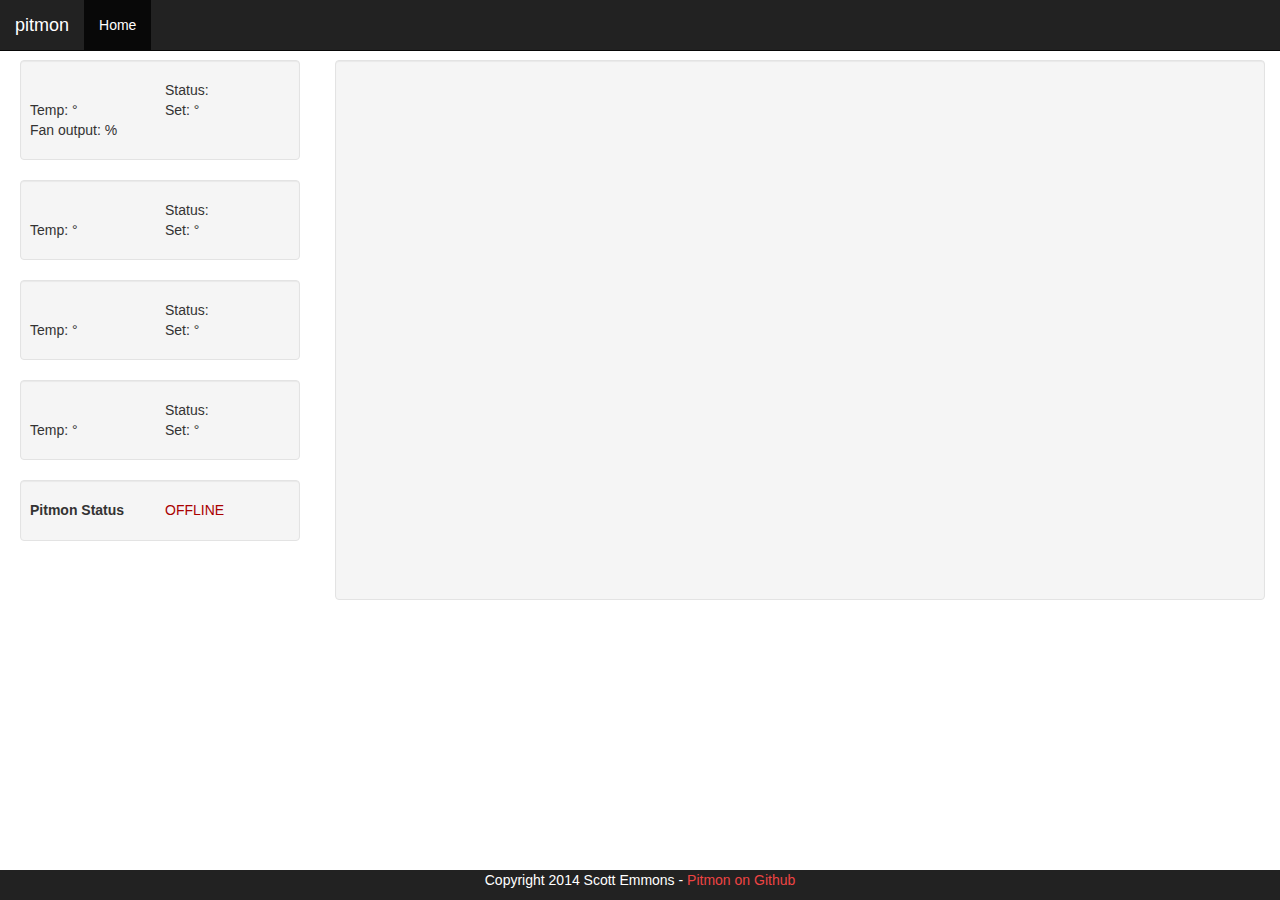
<file: static/index.html>
<!DOCTYPE html>
<html lang="en">

<head>
    <meta charset="UTF-8">
    <title>pitmon</title>
    <meta name="viewport" content="width=device-width, initial-scale=1.0">
    <script src="/static/js/jquery.min.js"></script>
    <script src="/static/js/bootstrap.min.js"></script>
    <script src="/static/js/d3.v3.min.js"></script>
    <script src="/static/js/nv.d3.min.js"></script>
    <script src="/static/js/pitmon.js"></script>
    <link href="/static/css/bootstrap.min.css" rel="stylesheet">
    <link href="/static/css/nv.d3.min.css" rel="stylesheet">
    <link href="/static/css/style.css" rel="stylesheet">
</head>

<body>

<div class="container-fluid">
    <div class="row-fluid">
        <div class="navbar navbar-inverse navbar-fixed-top" role="navigation">
            <div class="navbar-header">
                <button type="button" class="navbar-toggle" data-toggle="collapse" data-target="#bs-example-navbar-collapse-1">
                  <span class="sr-only">Toggle navigation</span>
                  <span class="icon-bar"></span>
                  <span class="icon-bar"></span>
                  <span class="icon-bar"></span>
                </button>
                <a class="navbar-brand" href="#">pitmon</a>
              </div>
              <div class="collapse navbar-collapse" id="bs-example-navbar-collapse-1">
                <ul class="nav navbar-nav">
                    <li class="active"><a href="/">Home</a></li>
                </ul>
              </div>
        </div>
    </div>
</div>

<div class="container-fluid container-left">
    <div class="row">
        <div class="col-md-3 col-squeeze">
            <div class="container-fluid">
                <div class="well">
                    <div class="row">
                        <div class="col-md-6 col-squeeze">
                            <strong><span id="cook_name"></span></strong>
                        </div>
                        <div class="col-md-6 col-squeeze">
                            Status: <span id="cook_status"></span>
                        </div>
                    </div>
                    <div class="row">
                        <div class="col-md-6 col-squeeze">
                            Temp: <span id="cook_temp"></span>&#176;
                        </div>
                        <div class="col-md-6 col-squeeze">
                            Set: <span id="cook_set"></span>&#176;
                        </div>
                    </div>
                    <div class="row">
                        <div class="col-md-12 col-squeeze">
                            Fan output: <span id="output_percent"></span>%
                        </div>
                    </div>
                </div>
                <div class="well">
                    <div class="row">
                        <div class="col-md-6 col-squeeze">
                            <strong><span id="food1_name"></span></strong>
                        </div>
                        <div class="col-md-6 col-squeeze">
                            Status: <span id="food1_status"></span>
                        </div>
                    </div>
                    <div class="row">
                        <div class="col-md-6 col-squeeze">
                            Temp: <span id="food1_temp"></span>&#176;
                        </div>
                        <div class="col-md-6 col-squeeze">
                            Set: <span id="food1_set"></span>&#176;
                        </div>
                    </div>
                </div>
                <div class="well">
                    <div class="row">
                        <div class="col-md-6 col-squeeze">
                            <strong><span id="food2_name"></span></strong>
                        </div>
                        <div class="col-md-6 col-squeeze">
                            Status: <span id="food2_status"></span>
                        </div>
                    </div>
                    <div class="row">
                        <div class="col-md-6 col-squeeze">
                            Temp: <span id="food2_temp"></span>&#176;
                        </div>
                        <div class="col-md-6 col-squeeze">
                            Set: <span id="food2_set"></span>&#176;
                        </div>
                    </div>
                </div>
                <div class="well">
                    <div class="row">
                        <div class="col-md-6 col-squeeze">
                            <strong><span id="food3_name"></span></strong>
                        </div>
                        <div class="col-md-6 col-squeeze">
                            Status: <span id="food3_status"></span>
                        </div>
                    </div>
                    <div class="row">
                        <div class="col-md-6 col-squeeze">
                            Temp: <span id="food3_temp"></span>&#176;
                        </div>
                        <div class="col-md-6 col-squeeze">
                            Set: <span id="food3_set"></span>&#176;
                        </div>
                    </div>
                </div>
                <div class="well">
                    <div class="row">
                        <div class="col-md-6 col-squeeze">
                            <strong>Pitmon Status</strong>
                        </div>
                        <div class="col-md-6 col-squeeze">
                            <span id="pitmon_status"></span>
                        </div>
                    </div>
                    <div class="row">
                        <div class="col-md-6 col-squeeze">
                        </div>
                        <div class="col-md-6 col-squeeze">
                            <span id="pitmon_time"></span>
                        </div>
                    </div>
                </div>
            </div>
        </div>
        <div class="col-md-9">
            <div class="well">
                <div id="plot">
                    <svg style='height:500px; width:768px;'> </svg>
                </div>
            </div>
          </div>
    </div>
</div>

<div class="container-fluid">
    <div class="row-fluid">
        <div class="span12 footer navbar-inverse navbar-fixed-bottom">
            <p class="copyright">Copyright 2014 Scott Emmons -
            <a href="https://github.com/scotte/pitmon">Pitmon on Github</a></p>
        </div>
    </div>
</div>

</body>
</html>
</file>
<file: static/css/style.css>
body {
    padding-top: 60px;
    padding-bottom: 60px;
}

.copyright {
    color: #ffffff;
}

.footer {
    text-align: center;
}

.footer a {
    color: #ee4444;
}

.container-left {
    margin: 0;
}

.col-squeeze {
    padding-left: 5px;
    padding-right: 5px;
}

.OK {
    color: #00aa00;
}

.LOW {
    color: #aa4444;
}

.HIGH {
    color: #aa4444;
}

.DONE {
    color: #0000aa;
}

.HOLD {
    color: #0000aa;
}

.SHUTDOWN {
    color: #0000aa;
}

.ERROR {
    color: #aa0000;
}

.ALARM {
    color: #aa0000;
}
</file>
<file: static/css/nv.d3.min.css>
.chartWrap{margin:0;padding:0;overflow:hidden}.nvtooltip.with-3d-shadow,.with-3d-shadow .nvtooltip{-moz-box-shadow:0 5px 10px rgba(0,0,0,.2);-webkit-box-shadow:0 5px 10px rgba(0,0,0,.2);box-shadow:0 5px 10px rgba(0,0,0,.2);-webkit-border-radius:6px;-moz-border-radius:6px;border-radius:6px}.nvtooltip{position:absolute;background-color:rgba(255,255,255,1);padding:1px;border:1px solid rgba(0,0,0,.2);z-index:10000;font-family:Arial;font-size:13px;text-align:left;pointer-events:none;white-space:nowrap;-webkit-touch-callout:none;-webkit-user-select:none;-khtml-user-select:none;-moz-user-select:none;-ms-user-select:none;user-select:none}.nvtooltip.with-transitions,.with-transitions .nvtooltip{transition:opacity 250ms linear;-moz-transition:opacity 250ms linear;-webkit-transition:opacity 250ms linear;transition-delay:250ms;-moz-transition-delay:250ms;-webkit-transition-delay:250ms}.nvtooltip.x-nvtooltip,.nvtooltip.y-nvtooltip{padding:8px}.nvtooltip h3{margin:0;padding:4px 14px;line-height:18px;font-weight:400;background-color:rgba(247,247,247,.75);text-align:center;border-bottom:1px solid #ebebeb;-webkit-border-radius:5px 5px 0 0;-moz-border-radius:5px 5px 0 0;border-radius:5px 5px 0 0}.nvtooltip p{margin:0;padding:5px 14px;text-align:center}.nvtooltip span{display:inline-block;margin:2px 0}.nvtooltip table{margin:6px;border-spacing:0}.nvtooltip table td{padding:2px 9px 2px 0;vertical-align:middle}.nvtooltip table td.key{font-weight:400}.nvtooltip table td.value{text-align:right;font-weight:700}.nvtooltip table tr.highlight td{padding:1px 9px 1px 0;border-bottom-style:solid;border-bottom-width:1px;border-top-style:solid;border-top-width:1px}.nvtooltip table td.legend-color-guide div{width:8px;height:8px;vertical-align:middle}.nvtooltip .footer{padding:3px;text-align:center}.nvtooltip-pending-removal{position:absolute;pointer-events:none}svg{-webkit-touch-callout:none;-webkit-user-select:none;-khtml-user-select:none;-moz-user-select:none;-ms-user-select:none;user-select:none;display:block;width:100%;height:100%}svg text{font:400 12px Arial}svg .title{font:700 14px Arial}.nvd3 .nv-background{fill:#fff;fill-opacity:0}.nvd3.nv-noData{font-size:18px;font-weight:700}.nv-brush .extent{fill-opacity:.125;shape-rendering:crispEdges}.nvd3 .nv-legend .nv-series{cursor:pointer}.nvd3 .nv-legend .disabled circle{fill-opacity:0}.nvd3 .nv-axis{pointer-events:none}.nvd3 .nv-axis path{fill:none;stroke:#000;stroke-opacity:.75;shape-rendering:crispEdges}.nvd3 .nv-axis path.domain{stroke-opacity:.75}.nvd3 .nv-axis.nv-x path.domain{stroke-opacity:0}.nvd3 .nv-axis line{fill:none;stroke:#e5e5e5;shape-rendering:crispEdges}.nvd3 .nv-axis .zero line,.nvd3 .nv-axis line.zero{stroke-opacity:.75}.nvd3 .nv-axis .nv-axisMaxMin text{font-weight:700}.nvd3 .x .nv-axis .nv-axisMaxMin text,.nvd3 .x2 .nv-axis .nv-axisMaxMin text,.nvd3 .x3 .nv-axis .nv-axisMaxMin text{text-anchor:middle}.nv-brush .resize path{fill:#eee;stroke:#666}.nvd3 .nv-bars .negative rect{zfill:brown}.nvd3 .nv-bars rect{zfill:#4682b4;fill-opacity:.75;transition:fill-opacity 250ms linear;-moz-transition:fill-opacity 250ms linear;-webkit-transition:fill-opacity 250ms linear}.nvd3 .nv-bars rect.hover{fill-opacity:1}.nvd3 .nv-bars .hover rect{fill:#add8e6}.nvd3 .nv-bars text{fill:rgba(0,0,0,0)}.nvd3 .nv-bars .hover text{fill:rgba(0,0,0,1)}.nvd3 .nv-multibar .nv-groups rect,.nvd3 .nv-multibarHorizontal .nv-groups rect,.nvd3 .nv-discretebar .nv-groups rect{stroke-opacity:0;transition:fill-opacity 250ms linear;-moz-transition:fill-opacity 250ms linear;-webkit-transition:fill-opacity 250ms linear}.nvd3 .nv-multibar .nv-groups rect:hover,.nvd3 .nv-multibarHorizontal .nv-groups rect:hover,.nvd3 .nv-discretebar .nv-groups rect:hover{fill-opacity:1}.nvd3 .nv-discretebar .nv-groups text,.nvd3 .nv-multibarHorizontal .nv-groups text{font-weight:700;fill:rgba(0,0,0,1);stroke:rgba(0,0,0,0)}.nvd3.nv-pie path{stroke-opacity:0;transition:fill-opacity 250ms linear,stroke-width 250ms linear,stroke-opacity 250ms linear;-moz-transition:fill-opacity 250ms linear,stroke-width 250ms linear,stroke-opacity 250ms linear;-webkit-transition:fill-opacity 250ms linear,stroke-width 250ms linear,stroke-opacity 250ms linear}.nvd3.nv-pie .nv-slice text{stroke:#000;stroke-width:0}.nvd3.nv-pie path{stroke:#fff;stroke-width:1px;stroke-opacity:1}.nvd3.nv-pie .hover path{fill-opacity:.7}.nvd3.nv-pie .nv-label{pointer-events:none}.nvd3.nv-pie .nv-label rect{fill-opacity:0;stroke-opacity:0}.nvd3 .nv-groups path.nv-line{fill:none;stroke-width:1.5px}.nvd3 .nv-groups path.nv-line.nv-thin-line{stroke-width:1px}.nvd3 .nv-groups path.nv-area{stroke:none}.nvd3 .nv-line.hover path{stroke-width:6px}.nvd3.nv-line .nvd3.nv-scatter .nv-groups .nv-point{fill-opacity:0;stroke-opacity:0}.nvd3.nv-scatter.nv-single-point .nv-groups .nv-point{fill-opacity:.5!important;stroke-opacity:.5!important}.with-transitions .nvd3 .nv-groups .nv-point{transition:stroke-width 250ms linear,stroke-opacity 250ms linear;-moz-transition:stroke-width 250ms linear,stroke-opacity 250ms linear;-webkit-transition:stroke-width 250ms linear,stroke-opacity 250ms linear}.nvd3.nv-scatter .nv-groups .nv-point.hover,.nvd3 .nv-groups .nv-point.hover{stroke-width:7px;fill-opacity:.95!important;stroke-opacity:.95!important}.nvd3 .nv-point-paths path{stroke:#aaa;stroke-opacity:0;fill:#eee;fill-opacity:0}.nvd3 .nv-indexLine{cursor:ew-resize}.nvd3 .nv-distribution{pointer-events:none}.nvd3 .nv-groups .nv-point.hover{stroke-width:20px;stroke-opacity:.5}.nvd3 .nv-scatter .nv-point.hover{fill-opacity:1}.nvd3.nv-stackedarea path.nv-area{fill-opacity:.7;stroke-opacity:0;transition:fill-opacity 250ms linear,stroke-opacity 250ms linear;-moz-transition:fill-opacity 250ms linear,stroke-opacity 250ms linear;-webkit-transition:fill-opacity 250ms linear,stroke-opacity 250ms linear}.nvd3.nv-stackedarea path.nv-area.hover{fill-opacity:.9}.nvd3.nv-stackedarea .nv-groups .nv-point{stroke-opacity:0;fill-opacity:0}.nvd3.nv-linePlusBar .nv-bar rect{fill-opacity:.75}.nvd3.nv-linePlusBar .nv-bar rect:hover{fill-opacity:1}.nvd3.nv-bullet{font:10px sans-serif}.nvd3.nv-bullet .nv-measure{fill-opacity:.8}.nvd3.nv-bullet .nv-measure:hover{fill-opacity:1}.nvd3.nv-bullet .nv-marker{stroke:#000;stroke-width:2px}.nvd3.nv-bullet .nv-markerTriangle{stroke:#000;fill:#fff;stroke-width:1.5px}.nvd3.nv-bullet .nv-tick line{stroke:#666;stroke-width:.5px}.nvd3.nv-bullet .nv-range.nv-s0{fill:#eee}.nvd3.nv-bullet .nv-range.nv-s1{fill:#ddd}.nvd3.nv-bullet .nv-range.nv-s2{fill:#ccc}.nvd3.nv-bullet .nv-title{font-size:14px;font-weight:700}.nvd3.nv-bullet .nv-subtitle{fill:#999}.nvd3.nv-bullet .nv-range{fill:#bababa;fill-opacity:.4}.nvd3.nv-bullet .nv-range:hover{fill-opacity:.7}.nvd3.nv-sparkline path{fill:none}.nvd3.nv-sparklineplus g.nv-hoverValue{pointer-events:none}.nvd3.nv-sparklineplus .nv-hoverValue line{stroke:#333;stroke-width:1.5px}.nvd3.nv-sparklineplus,.nvd3.nv-sparklineplus g{pointer-events:all}.nvd3 .nv-hoverArea{fill-opacity:0;stroke-opacity:0}.nvd3.nv-sparklineplus .nv-xValue,.nvd3.nv-sparklineplus .nv-yValue{stroke-width:0;font-size:.9em;font-weight:400}.nvd3.nv-sparklineplus .nv-yValue{stroke:#f66}.nvd3.nv-sparklineplus .nv-maxValue{stroke:#2ca02c;fill:#2ca02c}.nvd3.nv-sparklineplus .nv-minValue{stroke:#d62728;fill:#d62728}.nvd3.nv-sparklineplus .nv-currentValue{font-weight:700;font-size:1.1em}.nvd3.nv-ohlcBar .nv-ticks .nv-tick{stroke-width:2px}.nvd3.nv-ohlcBar .nv-ticks .nv-tick.hover{stroke-width:4px}.nvd3.nv-ohlcBar .nv-ticks .nv-tick.positive{stroke:#2ca02c}.nvd3.nv-ohlcBar .nv-ticks .nv-tick.negative{stroke:#d62728}.nvd3.nv-historicalStockChart .nv-axis .nv-axislabel{font-weight:700}.nvd3.nv-historicalStockChart .nv-dragTarget{fill-opacity:0;stroke:none;cursor:move}.nvd3 .nv-brush .extent{fill-opacity:0!important}.nvd3 .nv-brushBackground rect{stroke:#000;stroke-width:.4;fill:#fff;fill-opacity:.7}.nvd3.nv-indentedtree .name{margin-left:5px}.nvd3.nv-indentedtree .clickable{color:#08C;cursor:pointer}.nvd3.nv-indentedtree span.clickable:hover{color:#005580;text-decoration:underline}.nvd3.nv-indentedtree .nv-childrenCount{display:inline-block;margin-left:5px}.nvd3.nv-indentedtree .nv-treeicon{cursor:pointer}.nvd3.nv-indentedtree .nv-treeicon.nv-folded{cursor:pointer}.nvd3 .background path{fill:none;stroke:#ccc;stroke-opacity:.4;shape-rendering:crispEdges}.nvd3 .foreground path{fill:none;stroke:#4682b4;stroke-opacity:.7}.nvd3 .brush .extent{fill-opacity:.3;stroke:#fff;shape-rendering:crispEdges}.nvd3 .axis line,.axis path{fill:none;stroke:#000;shape-rendering:crispEdges}.nvd3 .axis text{text-shadow:0 1px 0 #fff}.nvd3 .nv-interactiveGuideLine{pointer-events:none}.nvd3 line.nv-guideline{stroke:#ccc}
</file>
